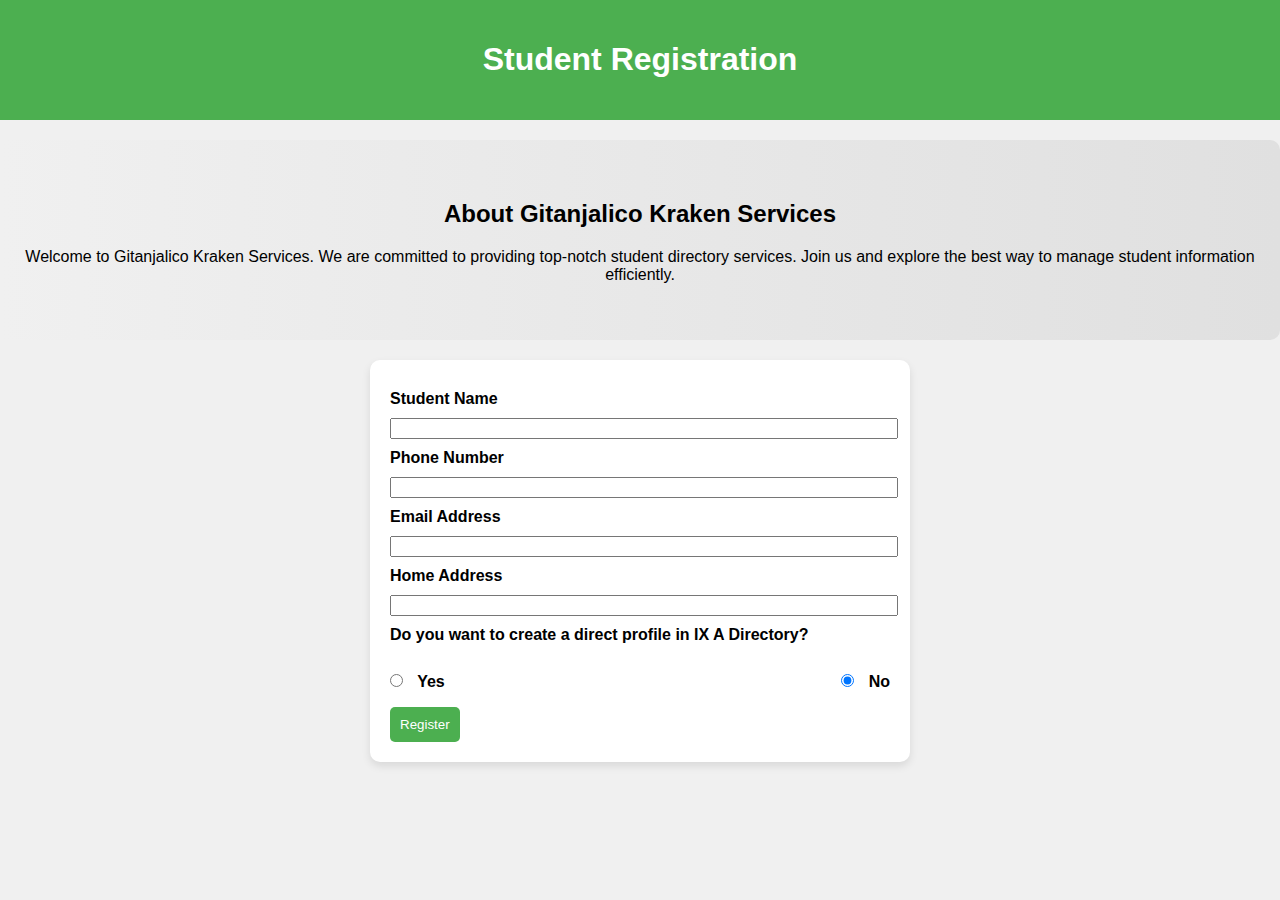
<file: index.html>
<!DOCTYPE html>
<html lang="en">
<head>
    <meta charset="UTF-8">
    <meta name="viewport" content="width=device-width, initial-scale=1.0">
    <title>Student Registration</title>
    <link rel="stylesheet" href="styles.css">
    <style>
        body {
            font-family: Arial, sans-serif;
            background-color: #f0f0f0;
            margin: 0;
            padding: 0;
            scroll-behavior: smooth;
        }
        header {
            background-color: #4CAF50;
            color: white;
            padding: 20px;
            text-align: center;
        }
        section {
            padding: 20px;
            text-align: center;
            background: linear-gradient(to right, #f0f0f0, #e0e0e0);
            transition: all 0.3s ease;
        }
        section:hover {
            background: linear-gradient(to right, #e0e0e0, #d0d0d0);
        }
        form {
            max-width: 500px;
            margin: 20px auto;
            padding: 20px;
            background-color: white;
            border-radius: 10px;
            box-shadow: 0 4px 8px rgba(0,0,0,0.1);
        }
        input, label {
            display: block;
            width: 100%;
            margin: 10px 0;
        }
        label {
            font-weight: bold;
        }
        button {
            background-color: #4CAF50;
            color: white;
            padding: 10px;
            border: none;
            border-radius: 5px;
            cursor: pointer;
        }
        button:hover {
            background-color: #45a049;
        }
        .radio-group {
            display: flex;
            justify-content: space-between;
        }
        .radio-group label {
            width: auto;
            display: inline-block;
        }
        .radio-group input {
            width: auto;
            display: inline-block;
            margin-right: 10px;
        }
        .smooth-section {
            padding: 40px 20px;
            background-color: #e6f7ff;
            margin: 20px 0;
            border-radius: 10px;
        }
    </style>
</head>
<body>
    <header>
        <h1>Student Registration</h1>
    </header>
    
    <section class="smooth-section" id="about">
        <h2>About Gitanjalico Kraken Services</h2>
        <p>Welcome to Gitanjalico Kraken Services. We are committed to providing top-notch student directory services. Join us and explore the best way to manage student information efficiently.</p>
    </section>

    <form id="registrationForm">
        <label for="username">Student Name</label>
        <input type="text" id="username" required>
        
        <label for="phone">Phone Number</label>
        <input type="text" id="phone" required>
        
        <label for="email">Email Address</label>
        <input type="email" id="email" required>
        
        <label for="address">Home Address</label>
        <input type="text" id="address" required>
        
        <label>Do you want to create a direct profile in IX A Directory?</label>
        <div class="radio-group">
            <label><input type="radio" name="directProfile" value="yes"> Yes</label>
            <label><input type="radio" name="directProfile" value="no" checked> No</label>
        </div>
        
        <button type="submit">Register</button>
    </form>
    
    <script>
        document.getElementById('registrationForm').addEventListener('submit', function(event) {
            event.preventDefault();

            const username = document.getElementById('username').value;
            const phone = document.getElementById('phone').value;
            const email = document.getElementById('email').value;
            const address = document.getElementById('address').value;
            const directProfile = document.querySelector('input[name="directProfile"]:checked').value;

            const user = { username, phone, email, address };
            let users = JSON.parse(localStorage.getItem('users')) || [];
            users.push(user);
            localStorage.setItem('users', JSON.stringify(users));

            if (directProfile === 'yes') {
                let students = JSON.parse(localStorage.getItem('students')) || [];
                students.push(user);
                localStorage.setItem('students', JSON.stringify(students));
            }

            alert('Registration successful!');
            window.location.href = 'registered.html';
        });
    </script>
</body>
</html>
</file>
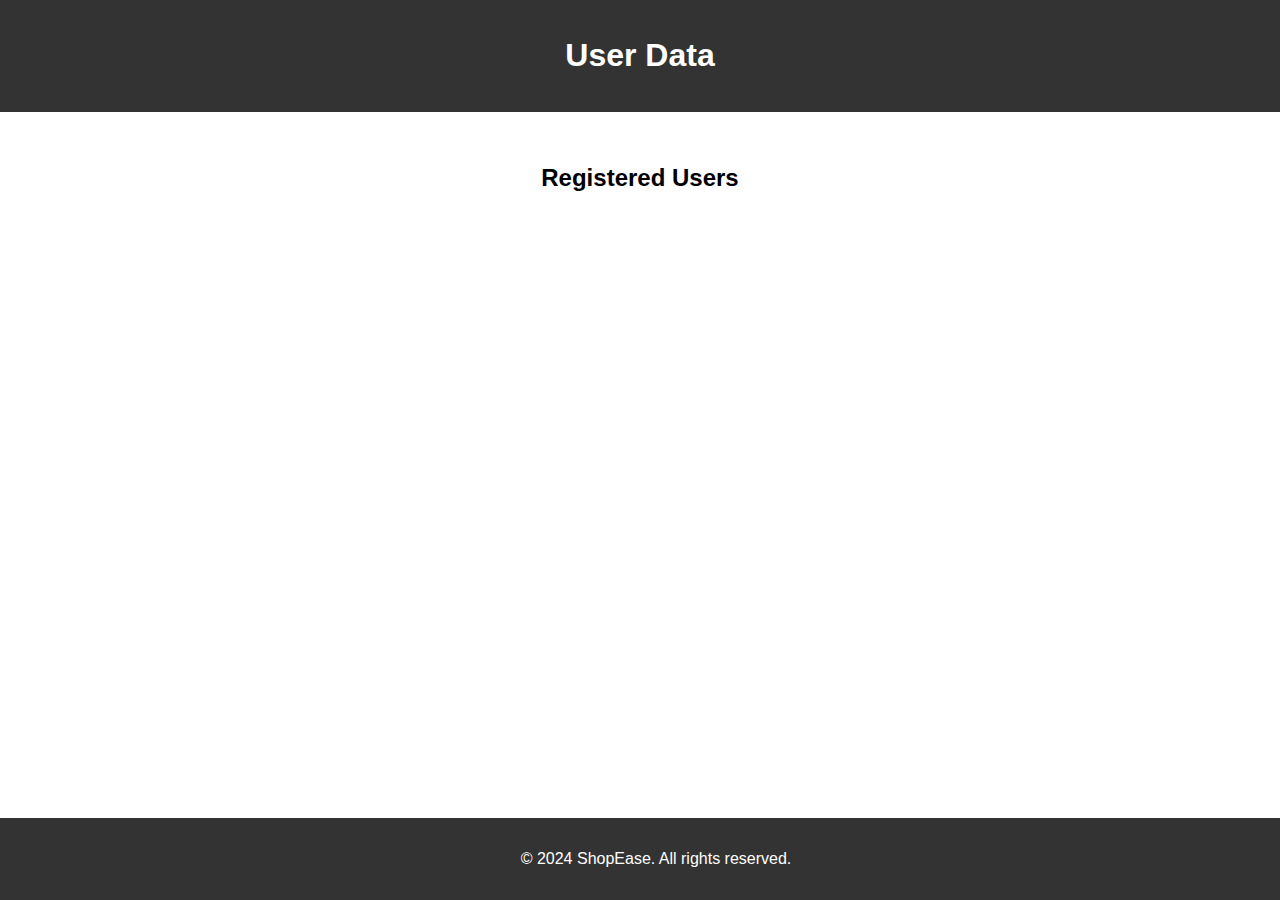
<file: private.html>
<!DOCTYPE html>
<html lang="en">
<head>
    <meta charset="UTF-8">
    <meta name="viewport" content="width=device-width, initial-scale=1.0">
    <title>User Data</title>
    <link rel="stylesheet" href="styles.css">
</head>
<body>
    <header>
        <h1>User Data</h1>
    </header>
    
    <main>
        <section class="user-data">
            <h2>Registered Users</h2>
            <ul id="userList"></ul>
        </section>
    </main>
    
    <footer>
        <p>&copy; 2024 ShopEase. All rights reserved.</p>
    </footer>

    <script>
        document.addEventListener('DOMContentLoaded', function() {
            const userList = document.getElementById('userList');
            const users = JSON.parse(localStorage.getItem('users')) || [];
            
            users.forEach((user, index) => {
                const li = document.createElement('li');
                li.innerHTML = `Username: ${user.username}, Phone: ${user.phone} 
                                <button onclick="deleteUser(${index})">Delete</button>
                                <button onclick="addUser(${index})">Add</button>`;
                userList.appendChild(li);
            });
        });

        function deleteUser(index) {
            let users = JSON.parse(localStorage.getItem('users')) || [];
            users.splice(index, 1); // Remove the user at the specified index
            localStorage.setItem('users', JSON.stringify(users));
            window.location.reload(); // Reload the page to reflect the changes
        }

        function addUser(index) {
            let users = JSON.parse(localStorage.getItem('users')) || [];
            const user = users[index];
            
            let students = JSON.parse(localStorage.getItem('students')) || [];
            students.push(user);
            localStorage.setItem('students', JSON.stringify(students));
            
            window.location.href = 'student.html';
        }
    </script>
</body>
</html>
</file>
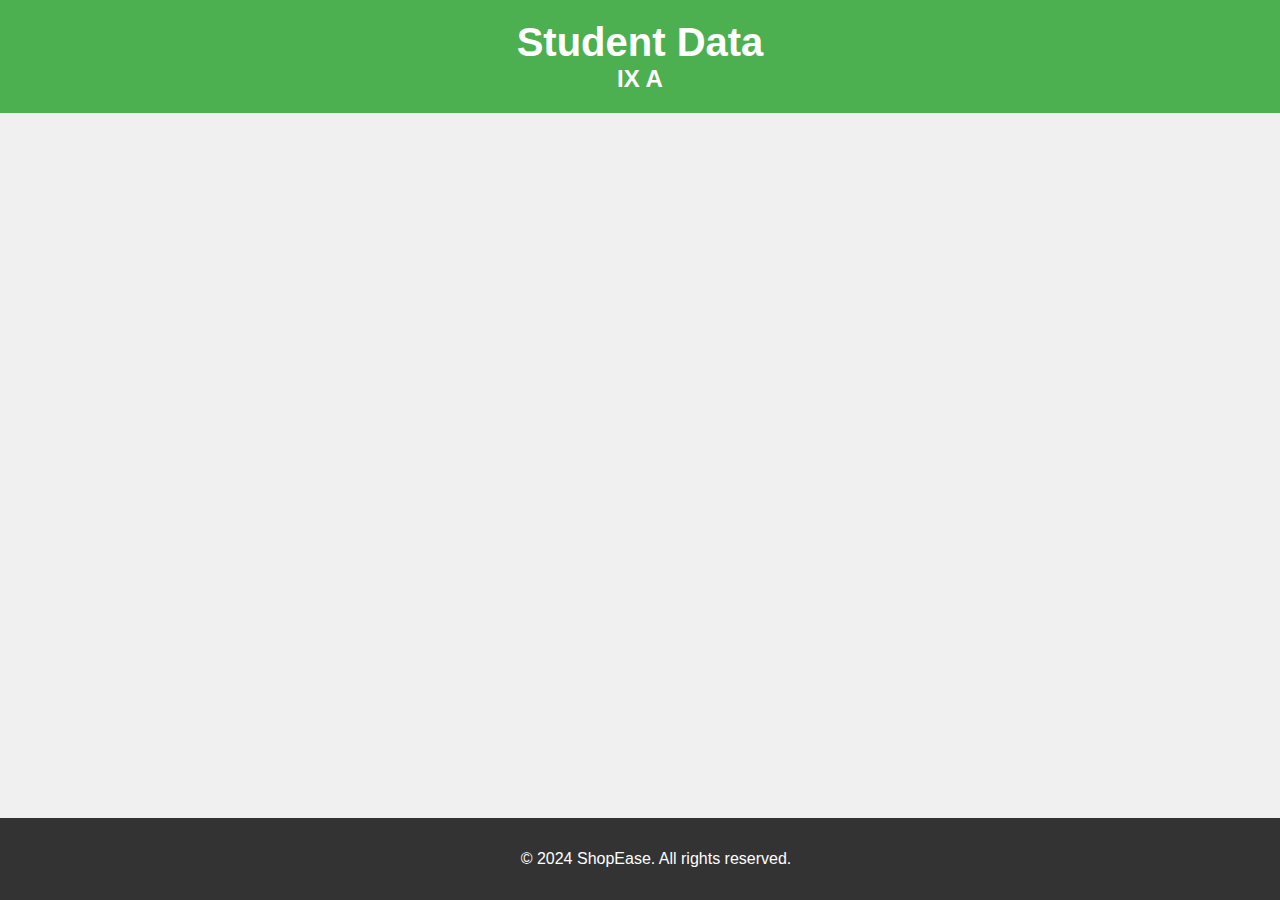
<file: student.html>
<!DOCTYPE html>
<html lang="en">
<head>
    <meta charset="UTF-8">
    <meta name="viewport" content="width=device-width, initial-scale=1.0">
    <title>Student Data</title>
    <link rel="stylesheet" href="styles.css">
    <style>
        body {
            font-family: Arial, sans-serif;
            background-color: #f0f0f0;
            margin: 0;
            padding: 0;
        }
        header {
            background-color: #4CAF50;
            color: white;
            padding: 20px;
            text-align: center;
            animation: slideIn 1s ease-out;
        }
        @keyframes slideIn {
            from {
                transform: translateY(-100%);
                opacity: 0;
            }
            to {
                transform: translateY(0);
                opacity: 1;
            }
        }
        h1, h2 {
            margin: 0;
        }
        h1 {
            font-size: 2.5em;
        }
        h2 {
            font-size: 1.5em;
        }
        .container {
            padding: 20px;
            text-align: center;
            animation: fadeIn 1.5s ease-in;
        }
        @keyframes fadeIn {
            from {
                opacity: 0;
            }
            to {
                opacity: 1;
            }
        }
        .student-card {
            position: relative;
            border-radius: 15px;
            border: 1px solid #ccc;
            box-shadow: 0 4px 8px rgba(0,0,0,0.1);
            padding: 20px;
            margin: 20px auto;
            width: 300px;
            text-align: center;
            background-color: #fff;
            transition: transform 0.3s, box-shadow 0.3s;
            animation: bounceIn 1s ease-out;
        }
        @keyframes bounceIn {
            from {
                transform: scale(0.5);
                opacity: 0;
            }
            to {
                transform: scale(1);
                opacity: 1;
            }
        }
        .student-card:hover {
            transform: translateY(-10px);
            box-shadow: 0 8px 16px rgba(0,0,0,0.2);
        }
        .student-card img {
            border-radius: 15px;
            width: 100%;
            height: 200px;
            object-fit: cover;
        }
        .student-card h3, .student-card p {
            margin: 10px 0;
        }
        .student-card h3 {
            font-family: 'Georgia', serif;
            font-weight: bold;
            font-size: 1.5em;
        }
        .student-card p {
            font-family: 'Arial', sans-serif;
            font-weight: bold;
            color: #333;
            font-size: 1.2em;
        }
        .overlay {
            position: fixed;
            top: 0;
            left: 0;
            width: 100%;
            height: 100%;
            background: rgba(0, 0, 0, 0.5);
            display: none;
            justify-content: center;
            align-items: center;
        }
        .overlay .popup {
            background: white;
            padding: 20px;
            border-radius: 10px;
            box-shadow: 0 4px 8px rgba(0,0,0,0.2);
            animation: popupIn 0.5s ease-out;
        }
        @keyframes popupIn {
            from {
                transform: scale(0.5);
                opacity: 0;
            }
            to {
                transform: scale(1);
                opacity: 1;
            }
        }
        .overlay .popup input {
            display: block;
            margin: 10px 0;
        }
    </style>
</head>
<body>
    <header>
        <h1>Student Data</h1>
        <h2>IX A</h2>
    </header>
    
    <main class="container" id="studentContainer">
        <!-- Student cards will be added here dynamically -->
    </main>
    
    <footer>
        <p>&copy; 2024 ShopEase. All rights reserved.</p>
    </footer>

    <div class="overlay" id="overlay">
        <div class="popup">
            <h2>Upload Image</h2>
            <input type="file" id="imageUpload" accept="image/*">
            <button onclick="uploadImage()">Upload</button>
            <button onclick="closeOverlay()">Cancel</button>
        </div>
    </div>

    <script>
        document.addEventListener('DOMContentLoaded', function() {
            const students = JSON.parse(localStorage.getItem('students')) || [];
            const container = document.getElementById('studentContainer');
            
            students.forEach((student, index) => {
                const card = document.createElement('div');
                card.classList.add('student-card');
                card.dataset.index = index;
                card.innerHTML = `
                    <img src="${student.image || 'default-image.jpg'}" alt="Student Image" onclick="openOverlay(${index})">
                    <h3>${student.username}</h3>
                    <p>${student.phone}</p>
                `;
                container.appendChild(card);
            });
        });

        function openOverlay(index) {
            const overlay = document.getElementById('overlay');
            overlay.style.display = 'flex';
            overlay.dataset.index = index;
        }

        function closeOverlay() {
            const overlay = document.getElementById('overlay');
            overlay.style.display = 'none';
        }

        function uploadImage() {
            const overlay = document.getElementById('overlay');
            const index = overlay.dataset.index;
            const fileInput = document.getElementById('imageUpload');
            const file = fileInput.files[0];

            if (file) {
                const reader = new FileReader();
                reader.onload = function(e) {
                    const students = JSON.parse(localStorage.getItem('students')) || [];
                    students[index].image = e.target.result;
                    localStorage.setItem('students', JSON.stringify(students));
                    updateStudentCards();
                    closeOverlay();
                };
                reader.readAsDataURL(file);
            }
        }

        function updateStudentCards() {
            const students = JSON.parse(localStorage.getItem('students')) || [];
            const container = document.getElementById('studentContainer');
            container.innerHTML = '';

            students.forEach((student, index) => {
                const card = document.createElement('div');
                card.classList.add('student-card');
                card.dataset.index = index;
                card.innerHTML = `
                    <img src="${student.image || 'default-image.jpg'}" alt="Student Image" onclick="openOverlay(${index})">
                    <h3>${student.username}</h3>
                    <p>${student.phone}</p>
                `;
                container.appendChild(card);
            });
        }
    </script>
</body>
</html>
</file>
<file: styles.css>
body {
    font-family: Arial, sans-serif;
    margin: 0;
    padding: 0;
    box-sizing: border-box;
}

header {
    background-color: #333;
    color: white;
    padding: 1em;
    text-align: center;
}

main {
    padding: 2em;
    text-align: center;
}

.registration {
    max-width: 400px;
    margin: 0 auto;
    padding: 2em;
    border: 1px solid #ccc;
    box-shadow: 2px 2px 12px rgba(0, 0, 0, 0.1);
}

.registration form label {
    display: block;
    margin: 1em 0 0.5em;
}

.registration form input {
    width: 100%;
    padding: 0.5em;
    margin-bottom: 1em;
}

.registration form button {
    background-color: #333;
    color: white;
    border: none;
    padding: 0.5em;
    cursor: pointer;
    width: 100%;
}

.registration form button:hover {
    background-color: #555;
}

footer {
    background-color: #333;
    color: white;
    text-align: center;
    padding: 1em;
    position: fixed;
    bottom: 0;
    width: 100%;
}

.user-data ul {
    list-style-type: none;
    padding: 0;
}

.user-data li {
    background-color: #f4f4f4;
    margin: 0.5em 0;
    padding: 0.5em;
    border: 1px solid #ccc;
}
</file>
